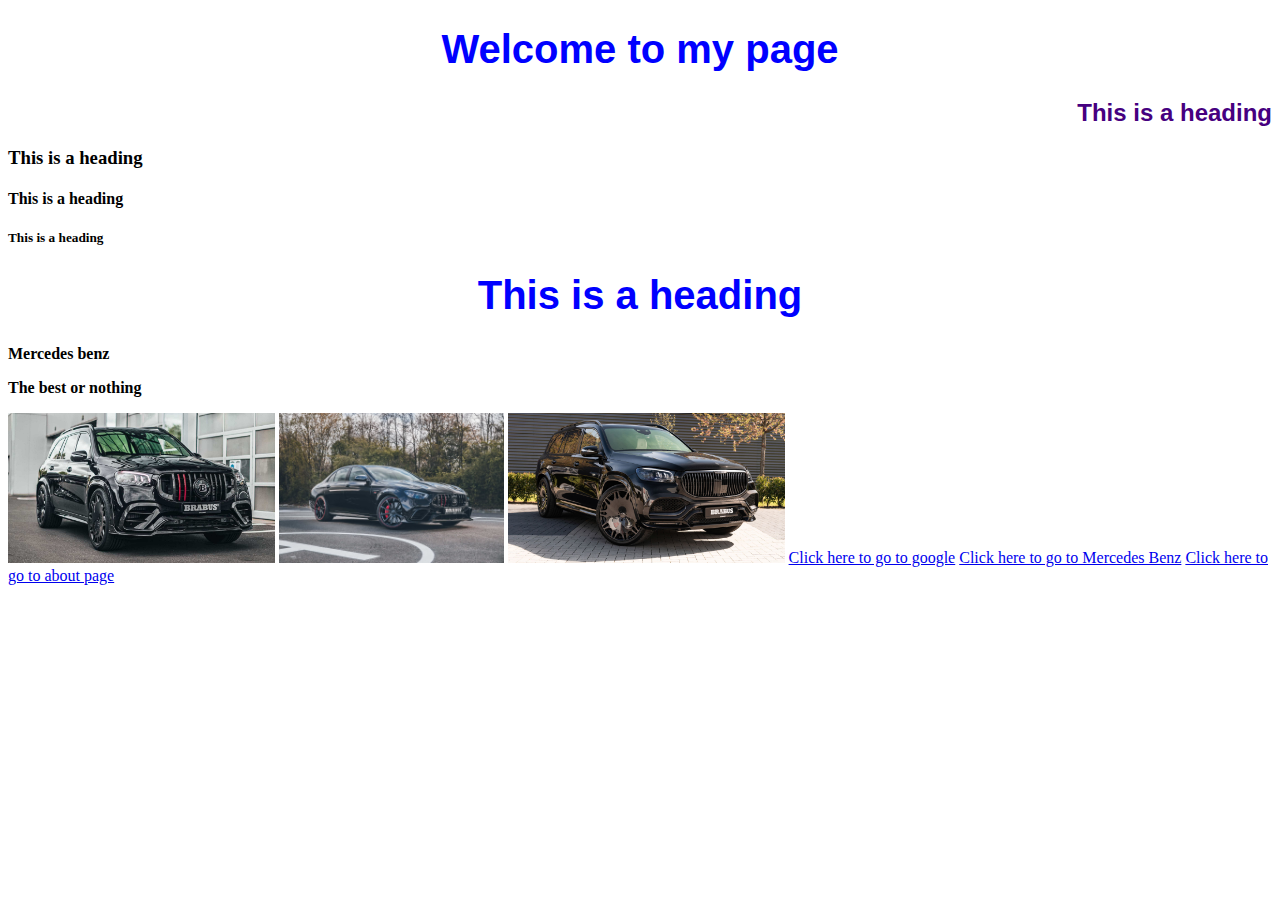
<file: index.html>
<!DOCTYPE html>
<html>
    <head>
        <link rel="stylesheet" href="styles.css">
    </head>
    <body>
        <h1>Welcome to my page</h1>
        <h2>This is a heading</h2>
        <h3>This is a heading</h3>
        <h4>This is a heading</h4>
        <h5>This is a heading</h5>
        <h1>This is a heading</h1>
      <p>Mercedes benz</p> 
      <p>The best or nothing</p>
      <a href="boat.html"><img src="images/7b1513b404b258f2c6a56db822274d0b.jpg" height="150"/></a>
      <img src="images/brabus-800-mercedes-amg-e-63-1620319214.jpg" height="150"/>
      <img src="images/Brabus-900-Mercedes-Maybach-GLS-main.jpg" height="150"/>

      <a href="http://www.google.com">Click here to go to google</a>
      <a href="https://www.mercedes-benz.com/">Click here to go to Mercedes Benz</a>
      <a href="about.html">Click here to go to about page</a>
    </body>
</html>
</file>
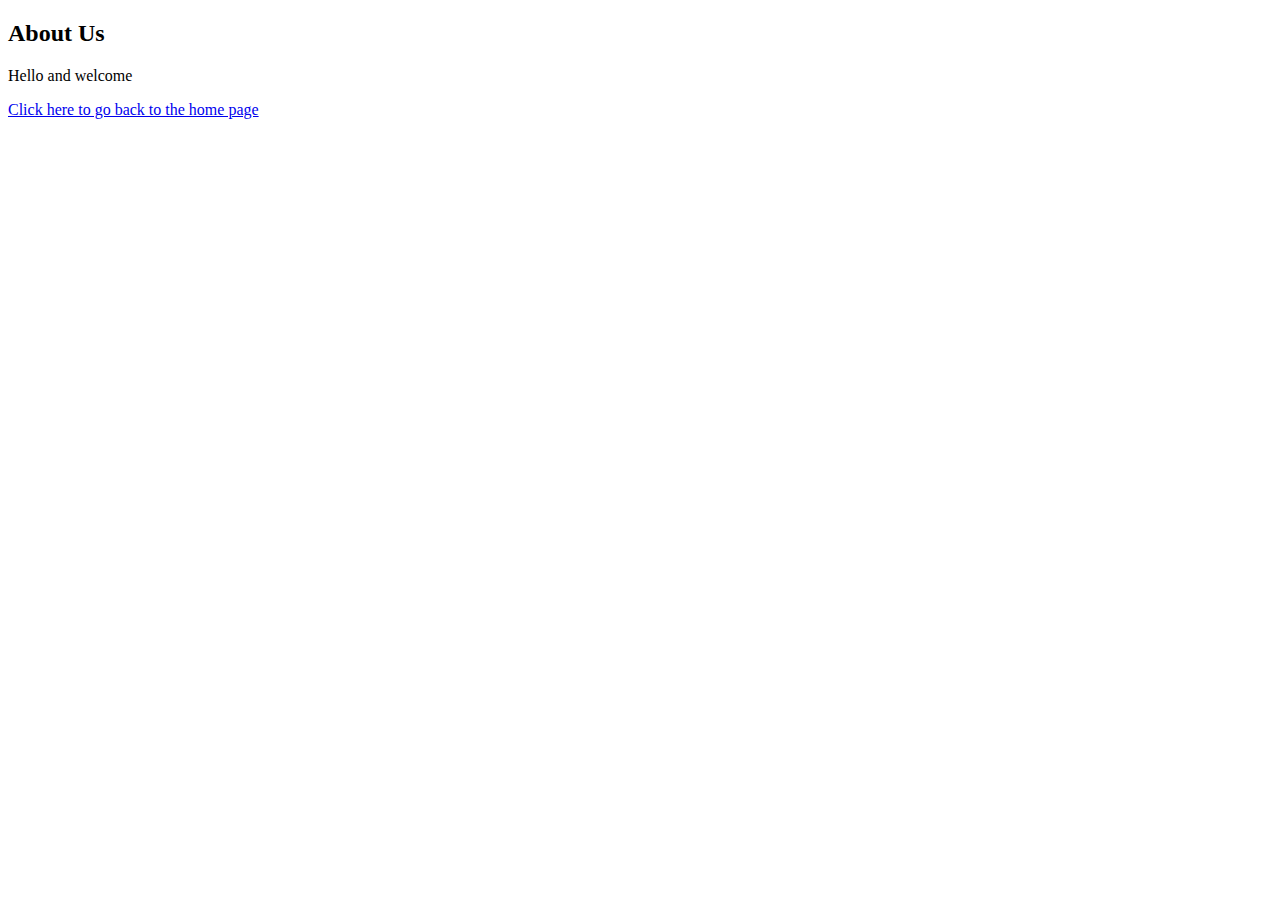
<file: about.html>
<!DOCTYPE html>
<html>
    <head>

    </head>
    <body>
        <h2>About Us</h2>
        <p>Hello and welcome</p>
        <a href="index.html">Click here to go back to the home page</a>
    </body>
    <h/html>
</file>
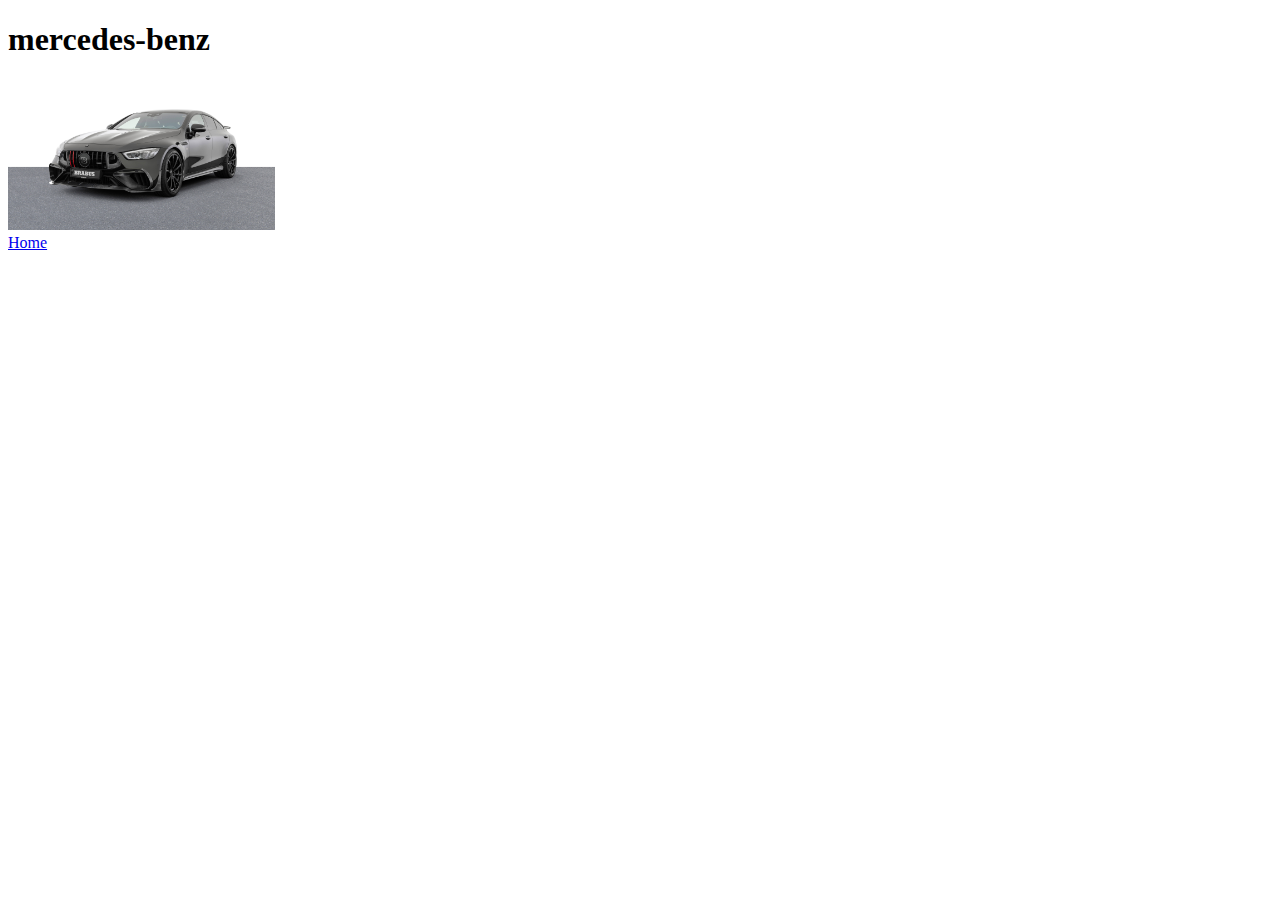
<file: boat.html>
<!DOCTYPE html>
<html>
    <head>
    
    </head>
    <body>
        <h1>mercedes-benz</h1>
        <img src="images/brabus_930_2023_8k-3840x2160.jpg" height="150" />
        <br/>
        <a href="index.html">Home</a>
        </body>
    </html>
</file>
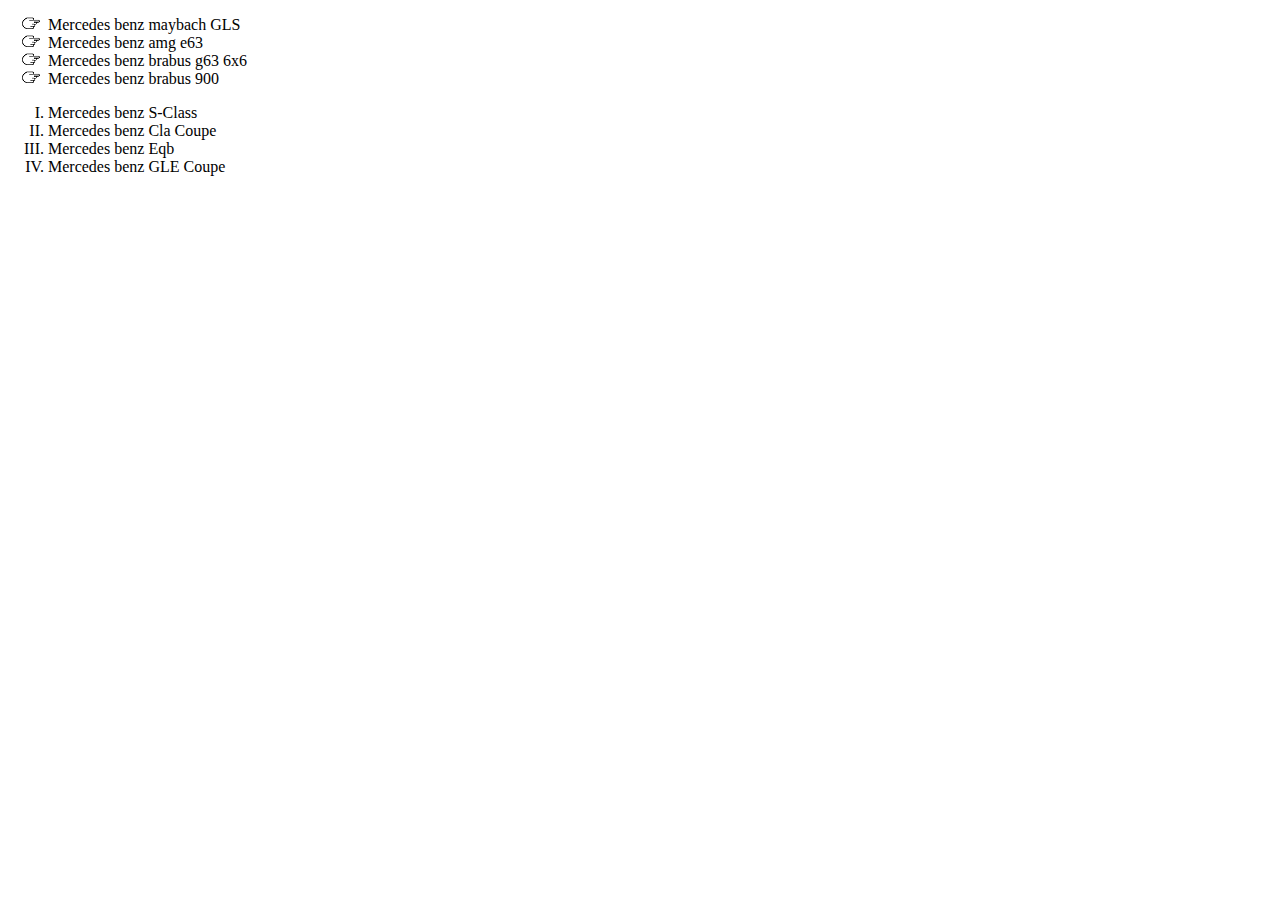
<file: lists.html>
<!DOCTYPE html>
<html>
    <head>
        <link rel="stylesheet" href="styles.css">
    </head>
    <body>
        <ul>
            <li>Mercedes benz maybach GLS</li>
            <li>Mercedes benz amg e63</li>
            <li>Mercedes benz brabus g63 6x6</li>
            <li>Mercedes benz brabus 900</li>
        </ul>

        <ol>
            <li>Mercedes benz S-Class</li>
            <li>Mercedes benz Cla Coupe</li>
            <li>Mercedes benz Eqb</li>
            <li>Mercedes benz GLE Coupe</li>
        </ol>
    </body>
</html>
</file>
<file: styles.css>
h1{
    color: blue;
    font-size: 40px;
    font-family: Helvetica, sans-serif;
    text-align: center;
}

h2{
    color: rgb(70, 0, 128);
    font-family: Helvetica, sans-serif;
    text-align: right;
}

h3{
    font-family: Comic Sans, Comic Sans MS, cursive;
}

p{
    font-weight: 800;

}

table{
    font-family: Helvetica;sans-serif;
    border-collapse: collapse;
    border-width: 1px;
    border-style: solid;
    border-color: #2695A6;
}



th{
    font-weight: 800;
    background-color: #2695A6;
    color: #ffffff;
}

tr.alt td{
    background-color: #9AEFFC;
}

ul{
    list-style-image: url('images/pointer-icon.png');
}

ol{
    list-style-type: upper-roman;
}

#menu-bar a{
    font-family: Helvetica, sans-serif;
    text-decoration: none;
    background-color: aquamarine;
    padding: 5px;
}

#menu-bar a:hover{
    background-color: aqua;
    color:#ffffff
}
</file>
